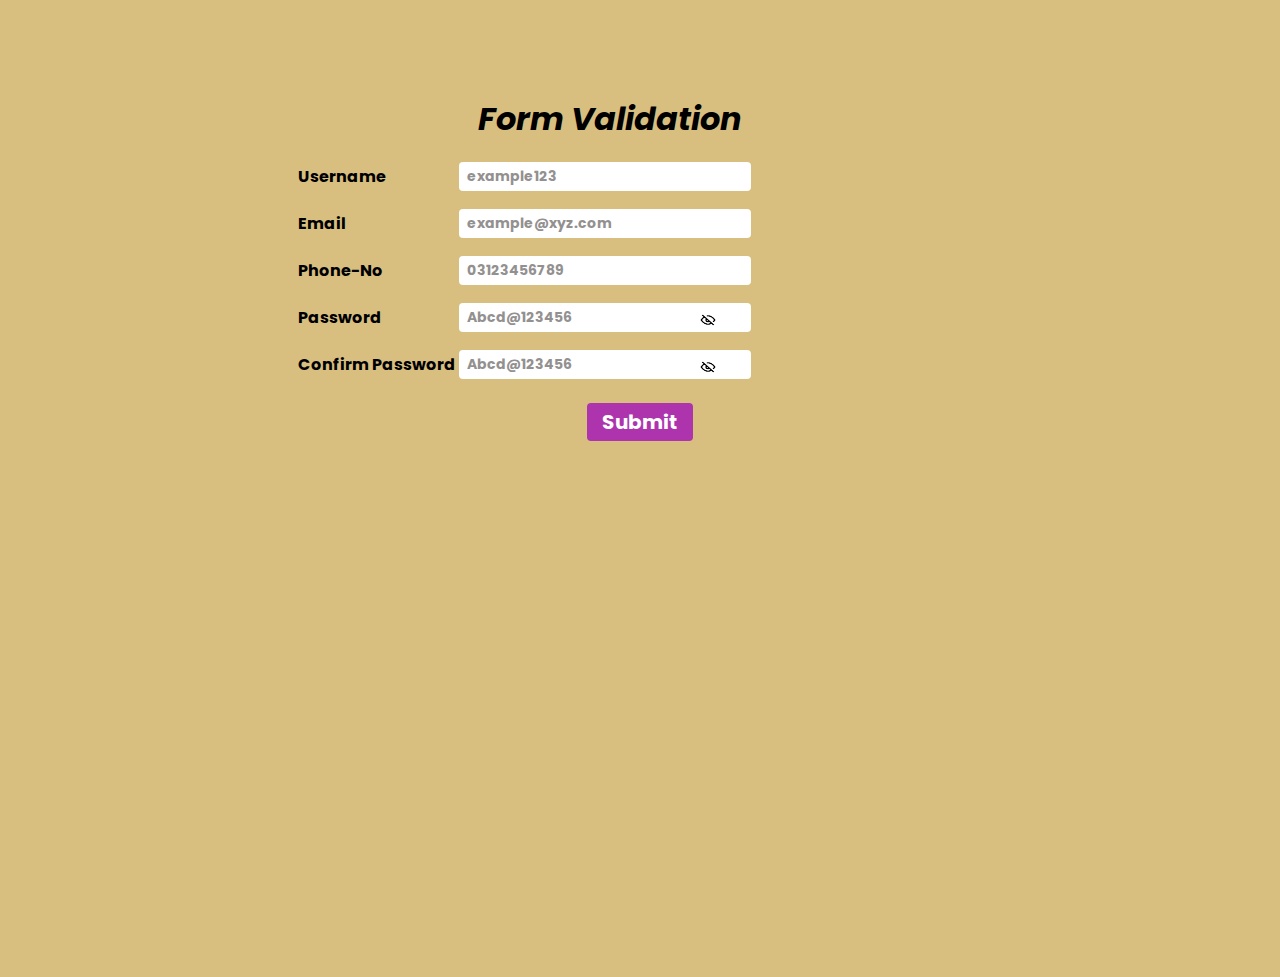
<file: index.html>
<!DOCTYPE html>
<html lang="en">

<head>
    <meta charset="UTF-8">
    <meta name="viewport" content="width=device-width, initial-scale=1.0">
    <title>Form Validation</title>
    <link rel="stylesheet" href="./style.css">
    <link rel="preconnect" href="https://fonts.googleapis.com">
    <link rel="preconnect" href="https://fonts.gstatic.com" crossorigin>
    <link href="https://fonts.googleapis.com/css2?family=Poppins:wght@200&display=swap" rel="stylesheet">
</head>

<body>

    <div class="container">
        <form id="form">
            <h1>Form Validation</h1>
            <div class="input-control">
                <label for="username">Username</label>
                <input id="username" type="text" class="input " placeholder="example123" autocomplete="off">
                <span class="error"></span>
            </div>
            <div class="input-control">
                <label for="email">Email</label>
                <input id="email" type="text" class="input" placeholder="example@xyz.com" autocomplete="off">
                <span class="error"></span>


            </div>
            <div class="input-control">
                <label for="phone">Phone-No</label>
                <input id="phone" type="tel" class="input" placeholder="03123456789" autocomplete="off">
                <span class="error"></span>
            </div>
            <div class="input-control">
                <label for="password">Password</label>
                <input id="password" type="password" class="input" placeholder="Abcd@123456" autocomplete="off">
                <img src="./assets/close.png" class="eyeicon">
                <span class="error"></span>


            </div>
            <div class="input-control">
                <label for="confirmPass">Confirm Password</label>
                <input id="confirmPass" type="password" class="input" placeholder="Abcd@123456" autocomplete="off">
                <img src="./assets/close.png" class="confirmEyeicon">
                <span class="error"></span>
            </div>


            <input type="submit" id="formSubmit">

        </form>
    </div>

    <script src="./main.js"></script>
</body>

</html>
</file>
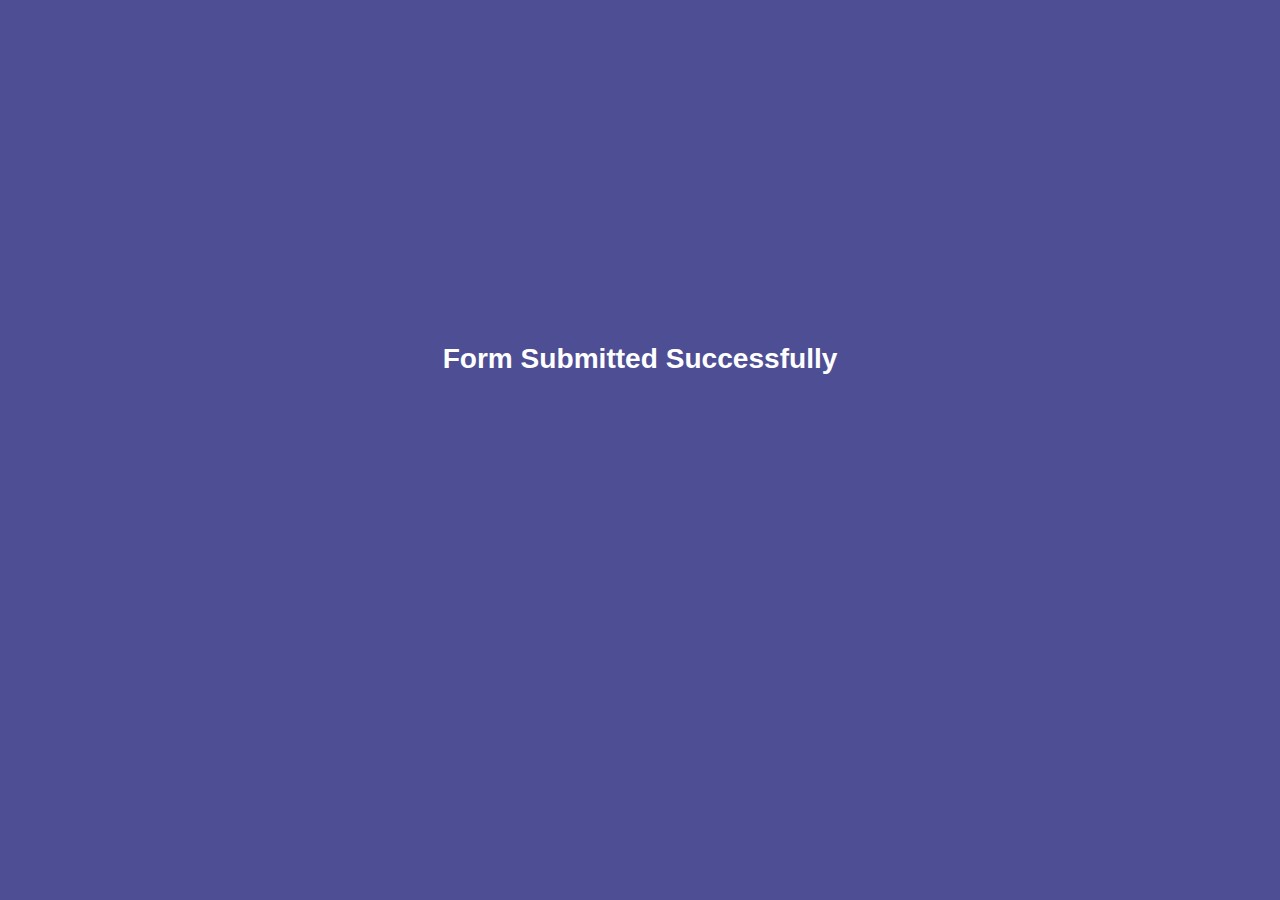
<file: formSubmission.html>
<!DOCTYPE html>
<html lang="en">

<head>
    <meta charset="UTF-8">
    <meta name="viewport" content="width=device-width, initial-scale=1.0">
    <title>Form Submitted</title>
</head>
<style>
    body {
        background-color: #4e4e94;
        display: flex;
        justify-content: center;
    }

    .submission {
        color: #ffff;
        font-size: 1.5rem;
        font-weight: 600;
        font-family: 'Poppins', sans-serif;
        position: absolute;
        top: 35%
    }
</style>

<body>
    <div class="submission">
        <h3>Form Submitted Successfully</h3>
    </div>


</body>

</html>
</file>
<file: style.css>
*{
    margin: 0;
    padding: 0;
    box-sizing: border-box;
    font-family: 'Poppins', sans-serif;
}
body{
    min-height: 100vh;
   width: 100%;
    background-color: #d8bf80;
}
.container{
 /* border: 1px solid blue; */
 height: auto;
display: flex;
align-items: center;
justify-content: center;
margin-top: 6%;
}
.container #form{
/* border: 1px solid red; */
display: flex;
flex-direction: column;
align-items: center;
justify-content: center;
width: 700px;
padding: 3px 5px;

}
.container #form h1{
    font-size: 2rem;
    font-weight: bolder;
    font-style:italic;
    margin: 15px 8px; 
/* border: 1px solid red; */
margin-right: 10%;
}
.container #form .input-control{
    display: flex;
    width: 100%;
    margin-bottom: 10px;
position: relative;
}
.input-control label{
flex: 1.5;
    font-weight: bold;
    padding: 2px 0px 2px 3px; 
  margin-top: 4px;
 
}
.input-control .input {
    flex: 2;
    border-radius: 4px;
    margin: 4px 0;
    padding:4px 8px;
    border: none; 
    outline: 0;
    font-size: 14px;
    font-weight: 700;
    color:#000000 ;
   
}
.input-control .input::placeholder{
    font-size: 14px;
    color: rgb(147, 144, 144);
}
.input:focus {
    border: 2px solid purple;
  }
.input-control span{
    flex: 2;
    margin-left: 8px;
   padding: 2.5px 2px 2px 10px;
    font-size: 14px;
    font-weight: 600;
    font-style: italic;
    color: #f10d2c;
  }
  .eyeicon, .confirmEyeicon{
    position: absolute;
    top: 38%;
    right: 39%;
    width: 16px;
    height: 14px;
    border-radius: 50%;
    border: none;
    outline: none;
    cursor: pointer;
  }
#formSubmit{
    padding: 4px 15px;
    font-size: 20px;
    margin: 10px auto;
    color:#ffff;
    font-weight: 700;
    border: none;
    border-radius: 4px;
    background-color: #ad34ad;
}
.input-control .red{
    border: 1.5px solid #f10d2c ; 
    flex: 2;
    border-radius: 4px;
    margin: 4px 0;
    padding:4px 8px;
    outline: 0;
    font-size: 14px;
    font-weight: 700;
    color:#000000 ;
 
}
.input-control .green{
    border: 1.5px solid #008000; 
    flex: 2;
    border-radius: 4px;
    margin: 4px 0;
    padding:4px 8px;
    outline: 0;
    font-size: 14px;
    font-weight: 700;
    color:#000000 ;
}
</file>
